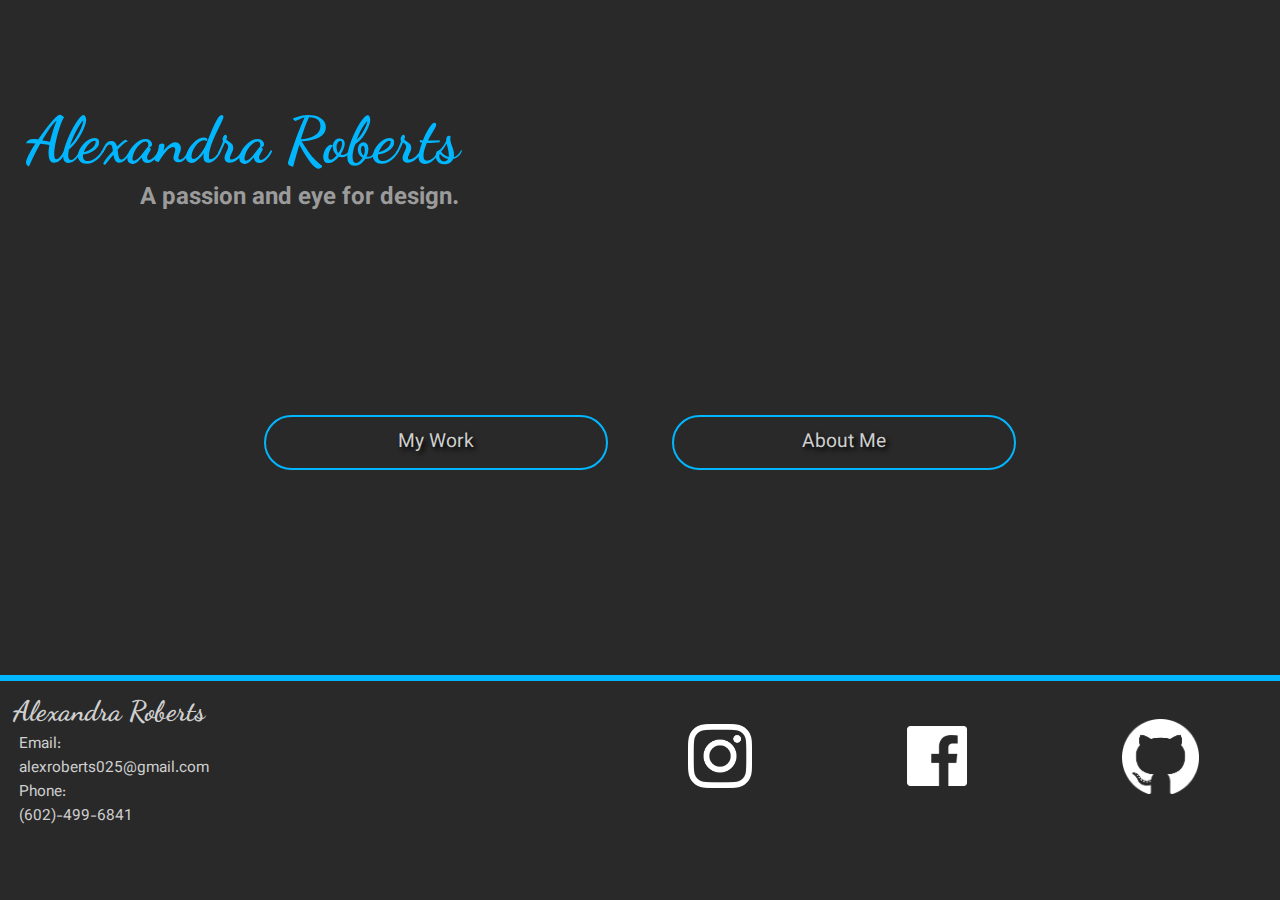
<file: index.html>
<!DOCTYPE html>
<html>
<head>
    <meta charset="UTF-8">
    <meta http-equiv="X-UA-Compatible" content="IE=edge">
    <meta name="viewport" content="width=device-width, initial-scale=1.0">

    <link rel="stylesheet" href="css/style.css">
        <link rel="preconnect" href="https://fonts.googleapis.com">
        <link rel="preconnect" href="https://fonts.gstatic.com" crossorigin>
        <link href="https://fonts.googleapis.com/css2?family=Vazirmatn:wght@300&display=swap" rel="stylesheet">

        <link rel="preconnect" href="https://fonts.googleapis.com">
        <link rel="preconnect" href="https://fonts.gstatic.com" crossorigin>  
        <link href="https://fonts.googleapis.com/css2?family=Dancing+Script:wght@700&family=Vazirmatn:wght@300&display=swap" rel="stylesheet">
    <title>Portfolio - Home</title>
</head>
<body>

<div class="intro">

        <div class="hometext">
            <h1 class="myname">Alexandra Roberts</h1>
                <h2 class="mydesc">A passion and eye for design.</h2>
        </div>

        <nav>
            <a class="links" href="projects.html">My Work</a>
            <a class="links" href="aboutme.html">About Me</a>
        </nav>
</div>


<footer>
    <h1 class="footer-name"><a class="fn-link" href="index.html">Alexandra Roberts</a></h1>
    <div class="contact">
        <p>Email:<br>   <a class="contact-link" href="mailto:alexroberts025@gmail.com">alexroberts025@gmail.com</a></p>
        <p>Phone:<br>   <a class="contact-link" href="tel:6024996841">(602)-499-6841</a></p>
    </div>
    <div class="socials">
        <a href="https://www.instagram.com/alex_roberts025/" target="_blank"><img class="insta-icon" src="images/insta-icon.png"></a>
        <a href="https://www.facebook.com/profile.php?id=100024083821288" target="_blank"><img class="fb-icon" src="images/fb-icon.png"></a>
        <a href="https://github.com/AlexRoberts025" target="_blank"><img class="gh-icon" src="images/gh-icon.png"></a>
    </div>
</footer>



</body>
</html>
</file>
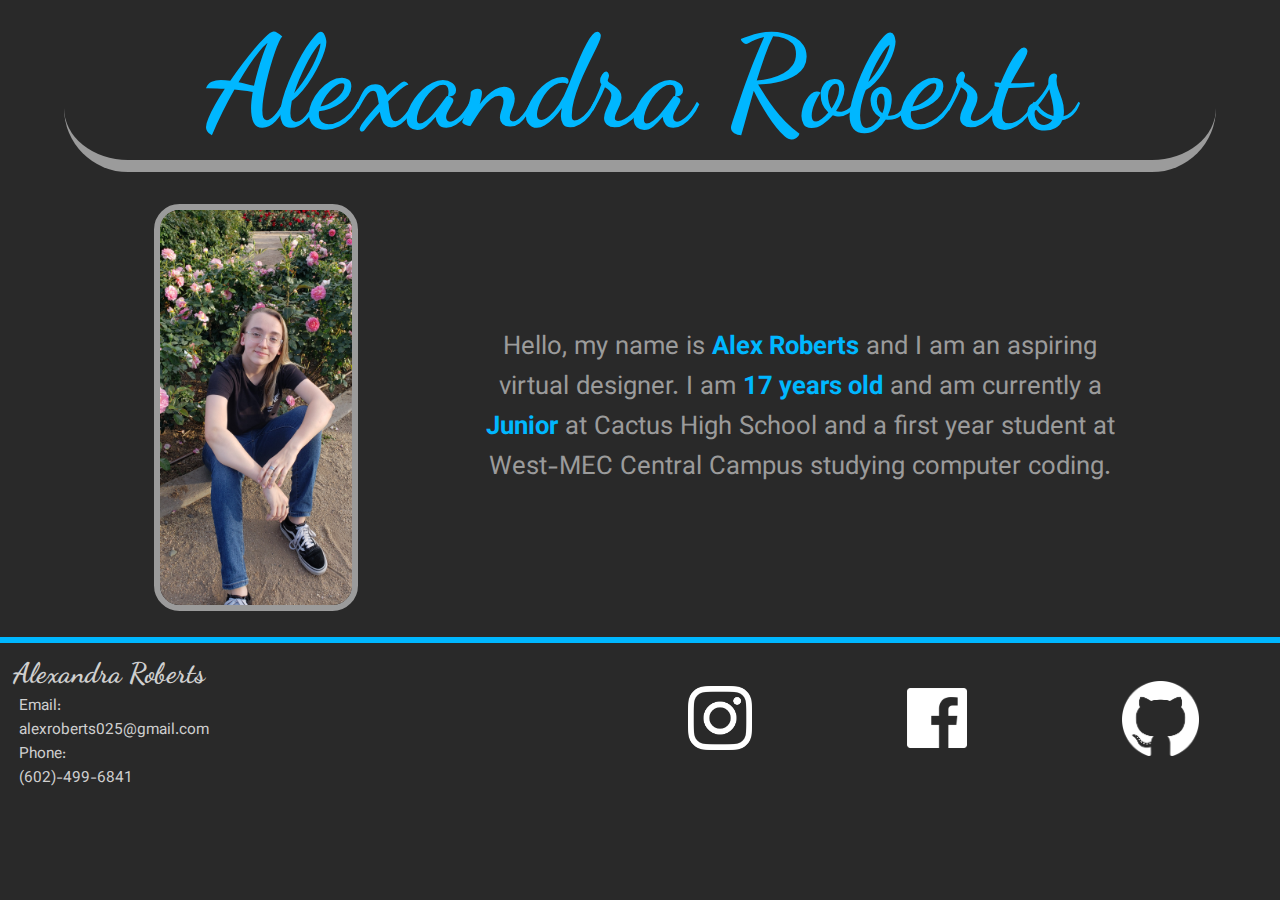
<file: aboutme.html>
<!DOCTYPE html>
<html>
<head>
    <meta charset="UTF-8">
    <meta http-equiv="X-UA-Compatible" content="IE=edge">
    <meta name="viewport" content="width=device-width, initial-scale=1.0">

    <link rel="stylesheet" href="css/style.css">
        <link rel="preconnect" href="https://fonts.googleapis.com">
        <link rel="preconnect" href="https://fonts.gstatic.com" crossorigin>
        <link href="https://fonts.googleapis.com/css2?family=Vazirmatn:wght@300&display=swap" rel="stylesheet">

        <link rel="preconnect" href="https://fonts.googleapis.com">
        <link rel="preconnect" href="https://fonts.gstatic.com" crossorigin>  
        <link href="https://fonts.googleapis.com/css2?family=Dancing+Script:wght@700&family=Vazirmatn:wght@300&display=swap" rel="stylesheet">
    <title>Portfolio - About Me</title>
</head>
<body>
    <a class="ph-link" href="index.html"><h1 class="project-header">Alexandra Roberts</h1></a>
    
    <div class="contact-con">
        <img class="contact-img" src="images/alex.jpg">
        <div class="contact-text">
            <p>Hello, my name is <span class="blue-hl">Alex Roberts</span> and I am an aspiring virtual designer. I am <span class="blue-hl">17 years old</span> and am currently a <span class="blue-hl">Junior</span> at Cactus High School and a first year student at West-MEC Central Campus studying computer coding.</p>
        </div>
    </div>

    <footer>
        <h1 class="footer-name"><a class="fn-link" href="index.html">Alexandra Roberts</a></h1>
        <div class="contact">
            <p>Email:<br>   <a class="contact-link" href="mailto:alexroberts025@gmail.com">alexroberts025@gmail.com</a></p>
            <p>Phone:<br>   <a class="contact-link" href="tel:6024996841">(602)-499-6841</a></p>
        </div>
        <div class="socials">
            <a href="https://www.instagram.com/alex_roberts025/" target="_blank"><img class="insta-icon" src="images/insta-icon.png"></a>
            <a href="https://www.facebook.com/profile.php?id=100024083821288" target="_blank"><img class="fb-icon" src="images/fb-icon.png"></a>
            <a href="https://github.com/AlexRoberts025" target="_blank"><img class="gh-icon" src="images/gh-icon.png"></a>
        </div>
    </footer>
</body>
</html>
</file>
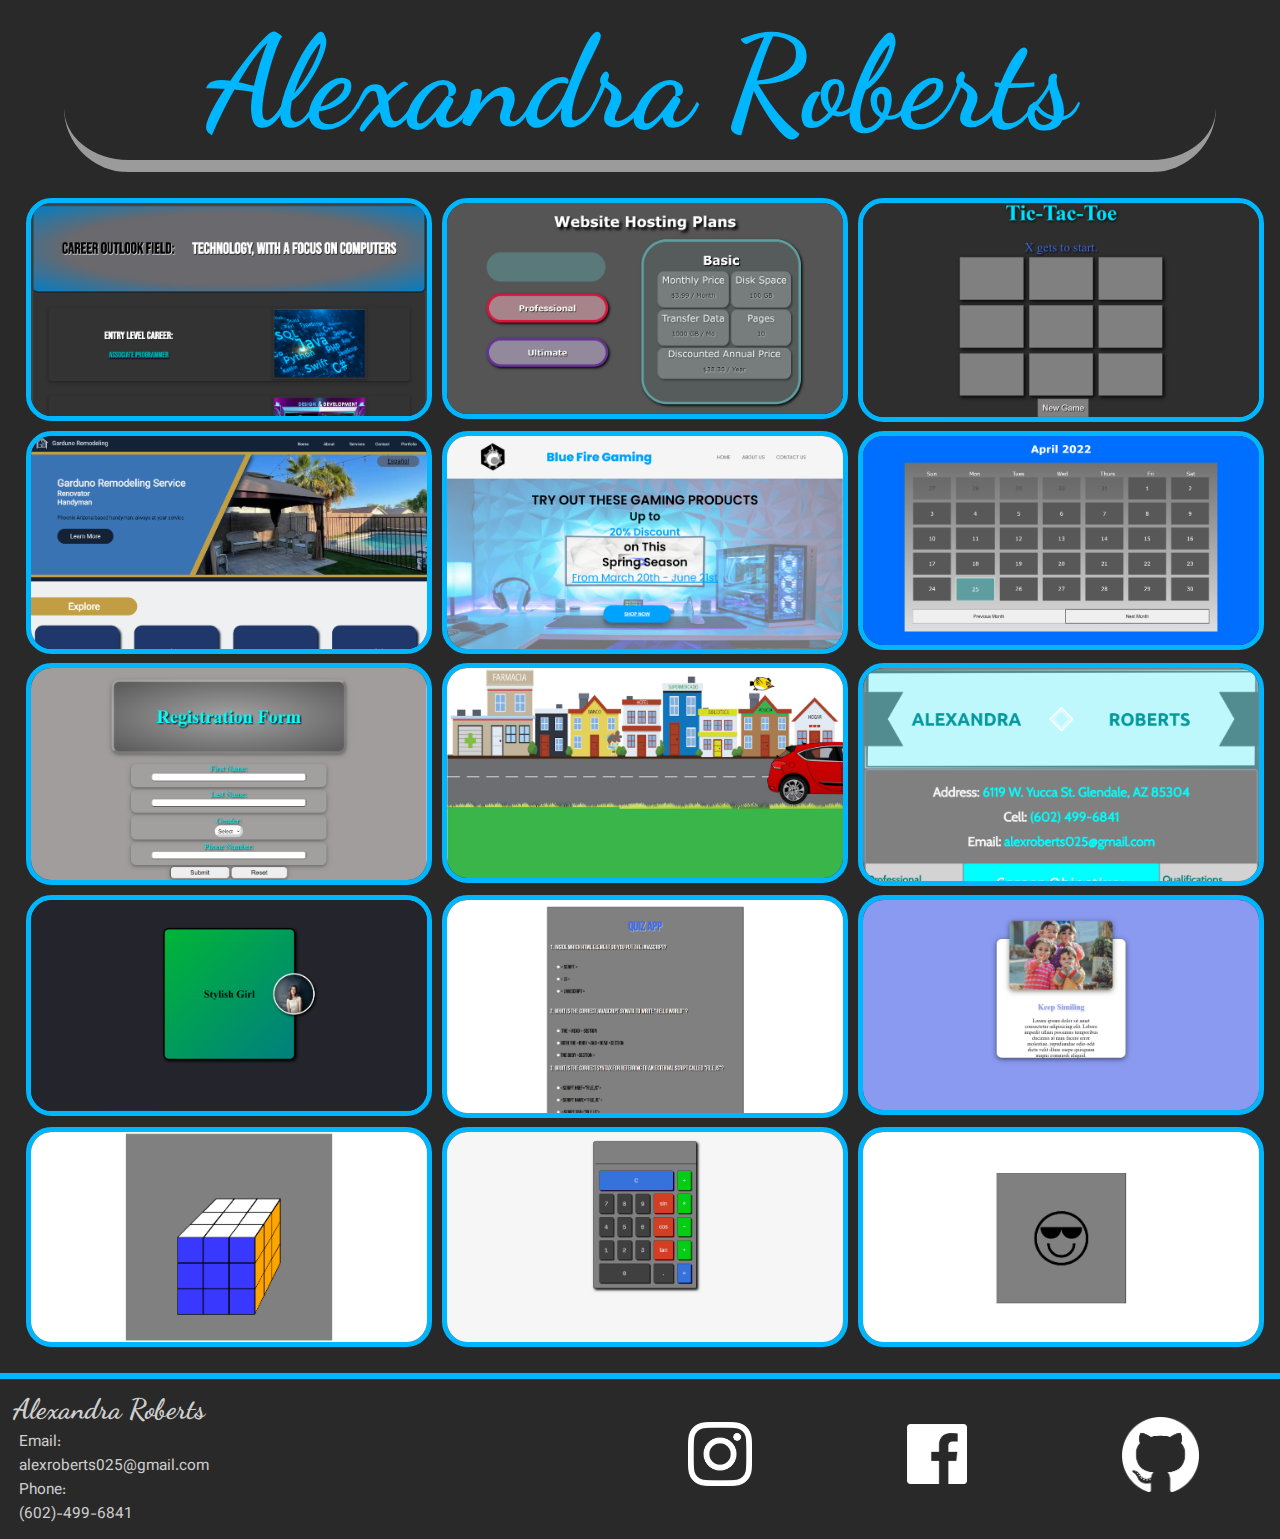
<file: projects.html>
<!DOCTYPE html>
<html>
<head>
    <meta charset="UTF-8">
    <meta http-equiv="X-UA-Compatible" content="IE=edge">
    <meta name="viewport" content="width=device-width, initial-scale=1.0">

    <link rel="stylesheet" href="css/style.css">
        <link rel="preconnect" href="https://fonts.googleapis.com">
        <link rel="preconnect" href="https://fonts.gstatic.com" crossorigin>
        <link href="https://fonts.googleapis.com/css2?family=Vazirmatn:wght@300&display=swap" rel="stylesheet">

        <link rel="preconnect" href="https://fonts.googleapis.com">
        <link rel="preconnect" href="https://fonts.gstatic.com" crossorigin>  
        <link href="https://fonts.googleapis.com/css2?family=Dancing+Script:wght@700&family=Vazirmatn:wght@300&display=swap" rel="stylesheet">
    <title>Portfolio - Projects</title>
</head>
<body>
<a class="ph-link" href="index.html"><h1 class="project-header">Alexandra Roberts</h1></a>
<div class="project-items">
 <a target="_blank" href="https://alexroberts025.github.io/career-tree/">
    <div class="container">
        <img src="images/career-tree.png" class="p-img">
        <div class="cover">
        <div class="text">Career Tree</div>
        </div>
    </div>
 </a>

 <a target="_blank" href="https://alexroberts025.github.io/annual-plan/">
    <div class="container">
        <img src="images/hosting-plan.png" class="p-img">
        <div class="cover">
        <div class="text">Hosting Plan</div>
        </div>
    </div>
 </a>

 <a target="_blank" href="https://alexroberts025.github.io/tic-tac-toe/">
    <div class="container">
        <img src="images/tic-tac-toe.png" class="p-img">
        <div class="cover">
        <div class="text">Tic-Tac-Toe</div>
        </div>
    </div>
 </a>


 <a target="_blank" href="https://alexroberts025.github.io/FBLA-Website-Design/">
    <div class="container">
        <img src="images/fbla.png" class="p-img">
        <div class="cover">
        <div class="text">FBLA Competition Website</div>
        </div>
    </div>
 </a>

 <a target="_blank" href="https://alexroberts025.github.io/eCommerce/">
    <div class="container">
        <img src="images/eCommerce.png" class="p-img">
        <div class="cover">
        <div class="text">eCommerce Website</div>
        </div>
    </div>
 </a>

 <a target="_blank" href="https://alexroberts025.github.io/calendar/">
    <div class="container">
        <img src="images/calendar.png" class="p-img">
        <div class="cover">
        <div class="text">Functioning Calendar</div>
        </div>
    </div>
 </a>


 <a target="_blank" href="https://alexroberts025.github.io/registration-form/">
    <div class="container">
        <img src="images/reg-form.png" class="p-img">
        <div class="cover">
        <div class="text">Registration Form</div>
        </div>
    </div>
 </a>

 <a target="_blank" href="https://alexroberts025.github.io/city-animation/">
    <div class="container">
        <img src="images/animation.png" class="p-img">
        <div class="cover">
        <div class="text">City Animation</div>
        </div>
    </div>
 </a>

 <a target="_blank" href="https://alexroberts025.github.io/resume/">
    <div class="container">
        <img src="images/resume.png" class="p-img">
        <div class="cover">
        <div class="text">Resume Website</div>
        </div>
    </div>
 </a>

 <a target="_blank" href="https://alexroberts025.github.io/hover-card-sg/">
    <div class="container">
        <img src="images/hover-card.png" class="p-img">
        <div class="cover">
        <div class="text">Hover Card Transition</div>
        </div>
    </div>
 </a>

 <a target="_blank" href="https://alexroberts025.github.io/quiz/">
    <div class="container">
        <img src="images/quiz.png" class="p-img">
        <div class="cover">
        <div class="text">Coding Quiz</div>
        </div>
    </div>
 </a>

 <a target="_blank" href="https://alexroberts025.github.io/hover-card-css/">
    <div class="container">
        <img src="images/css-transition.png" class="p-img">
        <div class="cover">
        <div class="text">CSS Transition Card</div>
        </div>
    </div>
 </a>

 <a target="_blank" href="https://alexroberts025.github.io/SVG-RubiksCube/">
    <div class="container">
        <img src="images/svg.png" class="p-img">
        <div class="cover">
        <div class="text">SVG Sketch</div>
        </div>
    </div>
 </a>

 <a target="_blank" href="https://alexroberts025.github.io/calculator/">
    <div class="container">
        <img src="images/calc.png" class="p-img">
        <div class="cover">
        <div class="text">Calculator</div>
        </div>
    </div>
 </a>

 <a target="_blank" href="https://alexroberts025.github.io/Canvas-Smiley/">
    <div class="container">
        <img src="images/canvas.png" class="p-img">
        <div class="cover">
        <div class="text">Canvas Sketch</div>
        </div>
    </div>
 </a>
</div>


<footer>
    <h1 class="footer-name"><a class="fn-link" href="index.html">Alexandra Roberts</a></h1>
    <div class="contact">
        <p>Email:<br>   <a class="contact-link" href="mailto:alexroberts025@gmail.com">alexroberts025@gmail.com</a></p>
        <p>Phone:<br>   <a class="contact-link" href="tel:6024996841">(602)-499-6841</a></p>
    </div>
    <div class="socials">
        <a href="https://www.instagram.com/alex_roberts025/" target="_blank"><img class="insta-icon" src="images/insta-icon.png"></a>
        <a href="https://www.facebook.com/profile.php?id=100024083821288" target="_blank"><img class="fb-icon" src="images/fb-icon.png"></a>
        <a href="https://github.com/AlexRoberts025" target="_blank"><img class="gh-icon" src="images/gh-icon.png"></a>
    </div>
</footer>
</body>
</html>
</file>
<file: css/style.css>
* {
    margin:0;
}

body {
    background-color: rgb(41, 41, 41);
    font-family: 'Vazirmatn', sans-serif;
}

.intro {
    margin-top:auto;
    background-image: url("https://www.teahub.io/photos/full/8-83222_technology-wallpaper-full-hd.jpg");
    height: 75vh;
}

nav {
    position:relative;
    display:grid;
    grid-template-columns: auto auto;
    column-gap: 5vw;
    justify-content: center;
    top:45vh;
    text-align: center;
    padding: .8vw 0vw;
}
.links {
    text-decoration: none;
    color: rgb(207, 207, 207);
    font-size: 1.5vw;
    text-shadow:black 3px 3px 5px;
    background-color:rgb(41, 41, 41);
    border-radius: 5vw;
    border: .2vw solid rgb(0, 183, 255);
    padding: .8vw;
    width: 25vw;
}
    .links:hover{
        color:rgb(0, 183, 255);
    }
    .contact-link{
        text-decoration: none;
        color:rgb(207, 207, 207);
    }
        .contact-link:hover{
            color: rgb(0, 183, 255);
        }

.hometext{
    position:absolute;
    left: 2vw;
    top: 8vw;
}
    .myname {
        color:rgb(0, 183, 255);
        font-family: 'Dancing Script', cursive;
        font-size: 5vw;
        
    }
    .mydesc {
        color:rgb(155, 155, 155);
        text-align: right;
    }


/*  */
/* PROJECTS */
/*  */

.project-header {
    font-family: 'Dancing Script', cursive;
    font-size: 10vw;
    text-align: center;
    border-radius: 5vw;
    border-bottom: 1vw solid rgb(155, 155, 155);
    margin: .5vw 5vw;
    transition:all .5s;
}
    .ph-link {
        text-decoration: none;
        color:rgb(0, 183, 255);
        transition:all .5s;
    }
        .ph-link:hover {
            color:rgb(155, 155, 155);
            transition:all .5s;
        }
            .ph-link:hover .project-header {
                border-bottom: 1vw solid rgb(0, 183, 255);
                transition:all .5s;
            }

.project-items {
    display: grid;
    grid-template-columns: repeat(3, auto);
    margin: 2vw;
    text-align: center;
    column-gap: 1.5vw;
    row-gap: 1vh;
}
.container {
    position: relative;
  }
  
  
  .cover {
    position: absolute;
    top: 0;
    bottom: 0;
    left: 0;
    right: 0;
    height: 100%;
    width: 101.5%;
    opacity: 0;
    transition: .5s ease;
    background-color: rgb(0, 183, 255);
    border-radius: 2vw;
  }
  
  .container:hover .cover {
    opacity: 1;
  }
  
  .text {
    color: white;
    font-size: 2vw;
    position: absolute;
    top: 50%;
    left: 50%;
    transform: translate(-50%, -50%);
  }
    .p-img{
        width: 30vw;
        z-index: 1;
        display: block;
        width: 100%;
        height: auto;
        border-radius: 2vw;
        border: 0.4vw solid rgb(0, 183, 255);
    }

/*  */
/* CONTACT */
/*  */

.contact-con {
    display: grid;
    grid-template-columns: 25vw auto;
    padding: 2vw 12vw;
}
    .contact-img {
        width: 15vw;
        border: 0.5vw solid rgb(155, 155, 155);
        border-radius: 2vw;
        transition: all 1.5s;
    }
        .contact-img:hover {
            width: 20vw;
            border: .4vw solid rgb(0, 183, 255);
            transition: all 1.5s;

        }
    .contact-text {
        color: rgb(155, 155, 155);
        font-size: 2vw;
        text-align: center;
        display: grid;
        align-items: center;
    }
        .blue-hl {
            color:rgb(0, 183, 255);
            font-weight: bold;
        }


/*  */
/* FOOTER */
/*  */

footer{
    display:grid;
    grid-template-columns: auto auto;
    border-top:.5vw solid rgb(0, 183, 255);
    height:auto;
    color:rgb(155, 155, 155);
    padding: 1vw;
}
    .footer-name{
        color:rgb(207, 207, 207);
        font-family: 'Dancing Script', cursive;
        font-size: 2.2vw;
        position:absolute;
    }
        .fn-link{
            text-decoration: none;
            color: rgb(207, 207, 207);
        }
            .fn-link:hover{
                color: rgb(0, 183, 255);
            }
    .contact {
        padding-top: 3vw;
        padding-left: .5vw;
        color:rgb(207, 207, 207);
        font-size: 1.2vw;
    }

    .socials {
        display:grid;
        grid-template-columns: auto auto auto;
        align-items: center;
        justify-content: space-around;
    }
        .insta-icon{
            width: 5vw;
        }
        .fb-icon {
            width: 7.5vw;
        }
        .gh-icon {
            width: 6vw;
        }
            .soc-icon a:hover{
                color:rgb(0, 183, 255);
            }
</file>
